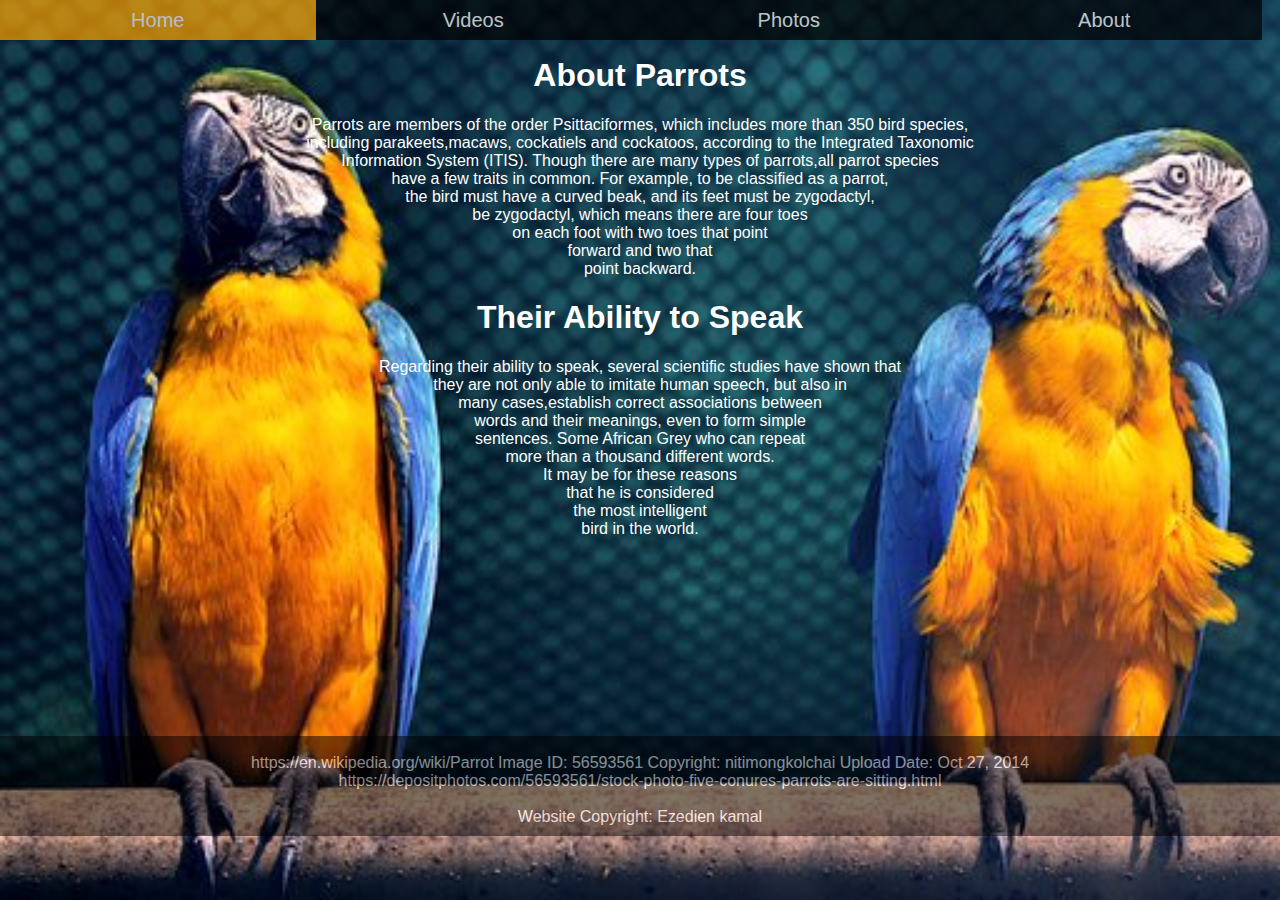
<file: index.html>
﻿<!DOCTYPE html>
<html>
<head>
    <meta charset="utf-8" />
    <title>Parrots</title>
    <link href="style.css/StyleSheet.css" rel="stylesheet" />  
    <style>
        html {
            overflow: hidden;
            height: 100%;
        }
        
       body{

            margin:0px;
            padding:0px;
            overflow:auto;
            height:100%;


            /* margin: 0px;
            overflow: auto;
            padding: 0px;
            height: 100%;*/

        }
       .color{
           color: white;
          text-align: center;
         
       }
        /*.footer {
            background-color: black;
            position: relative;
            height: 100px;
            margin-top: 198px;
            opacity: .5;
            text-align: center;
        }*/
    </style>
   
</head>

<body>
    <ul>
        <li><a href="index.html">Home</a></li>
        <li><a href="videos.html">Videos</a> </li>
        <li><a href="photos.html">Photos</a></li>
        <li><a href="about.html">About</a></li>
    </ul>


    <section class="color">
        <br />
        <br />
        <h1>About Parrots</h1>

        Parrots are members of the order Psittaciformes, which includes more than 350 bird species,
        <br />including parakeets,macaws, cockatiels and cockatoos, according to the Integrated Taxonomic
        <br />Information System (ITIS). Though there are many types of parrots,all parrot species
        <br /> have a few traits in common. For example, to be classified as a parrot,
        <br />the bird must have a curved beak, and its feet must  be zygodactyl,
        <br /> be zygodactyl, which means there are four toes
        <br />on each foot with two toes that point
        <br /> forward and two that
        <br />point backward.
        <br />
        <h1>Their Ability to Speak</h1>
        <div class="dent">
            Regarding their ability to speak, several scientific studies have shown that
            <br />they are not only able to imitate human speech, but also in
            <br /> many cases,establish correct associations between
            <br />words and their meanings, even to form simple
            <br />sentences. Some African Grey who can repeat
            <br />more than a thousand different words.
            <br />It may be for these reasons
            <br />that he is considered
            <br />the most intelligent
            <br />bird in the world.
        </div>
    </section>

    <footer class="footer">
        <br />
        https://en.wikipedia.org/wiki/Parrot
        Image ID:	56593561
        Copyright:	nitimongkolchai
        Upload Date:	Oct 27, 2014
        <br />https://depositphotos.com/56593561/stock-photo-five-conures-parrots-are-sitting.html
        <br />
        <br />
        Website Copyright: Ezedien kamal
    </footer>
    
    
</body>
</html>
</file>
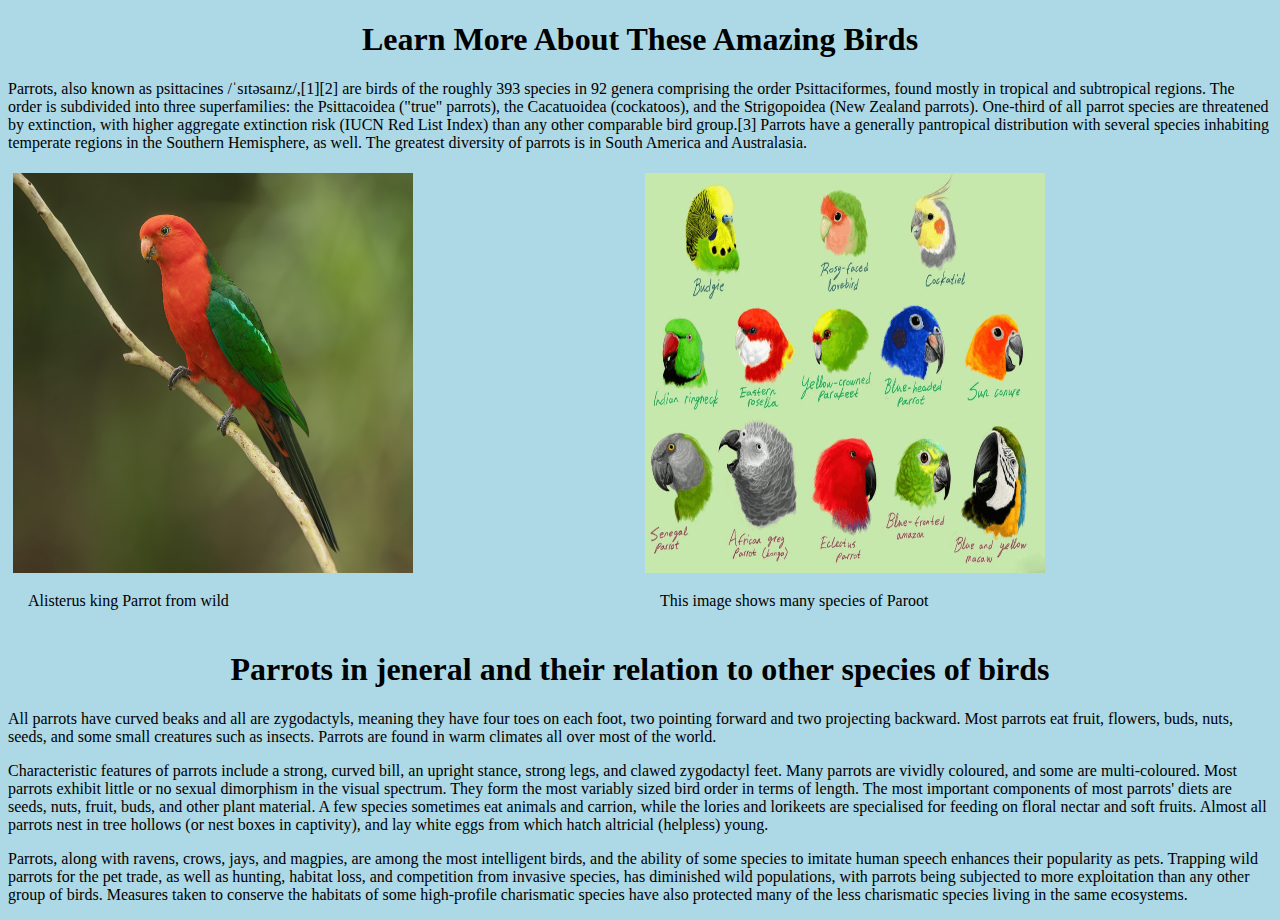
<file: about.html>
﻿<!DOCTYPE html>
<html>
<head>
    <meta charset="utf-8" />
    <title>About</title>
    <style>
        .bod{
            background-color:lightblue;
        }
        .desc {
            padding: 15px;
            text-align: left;
        }
        .row {
            display: flex;
            align-items:center;
        }

        .column {
            flex: 33.33%;
            padding: 5px;
        }
        h1{
            text-align:center;
        }
     
    </style>
</head>
<body class="bod">
   
        <h1 >Learn More About These Amazing Birds</h1>
        <p>
        Parrots, also known as psittacines /ˈsɪtəsaɪnz/,[1][2] are birds of the roughly 393 species in 92 genera comprising the order Psittaciformes, found mostly in tropical and subtropical regions. The order is subdivided into three superfamilies: the Psittacoidea ("true" parrots), the Cacatuoidea (cockatoos), and the Strigopoidea (New Zealand parrots). One-third of all parrot species are threatened by extinction, with higher aggregate extinction risk (IUCN Red List Index) than any other comparable bird group.[3] Parrots have a generally pantropical distribution with several species inhabiting temperate regions in the Southern Hemisphere, as well.
        The greatest diversity of parrots is in South America and Australasia.
        </p>


        <div class="row">
            <div class="column">
                <img src="parrotsPic/Alisterus king parrot.jpg" width="400" height="400" />
                <div class="desc">Alisterus king Parrot from wild</div>
            </div>
            <div class="column">
                <img src="parrotsPic/choos-parrtos-1.png" width="400" height="400" />
                <div class="desc">This image shows many species of Paroot</div>
            </div>
        </div>



        <h1>Parrots in jeneral and their relation to other species of birds</h1>
        <p>
            All parrots have curved beaks and all are zygodactyls, meaning they have four toes on each foot,
            two pointing forward and two projecting backward.
            Most parrots eat fruit, flowers, buds, nuts, seeds, and some small creatures such as insects.
            Parrots are found in warm climates all over most of the world.
        </p>

        <p>Characteristic features of parrots include a strong, curved bill, an upright stance, strong legs, and clawed zygodactyl feet. Many parrots are vividly coloured, and some are multi-coloured. Most parrots exhibit little or no sexual dimorphism in the visual spectrum. They form the most variably sized bird order in terms of length. The most important components of most parrots' diets are seeds, nuts, fruit, buds, and other plant material. A few species sometimes eat animals and carrion, while the lories and lorikeets are specialised for feeding on floral nectar and soft fruits. Almost all parrots nest in tree hollows (or nest boxes in captivity), and lay white eggs from which hatch altricial (helpless) young.</p>

        <p>
            Parrots, along with ravens, crows, jays, and magpies, are among the most intelligent birds, and the ability of some species to imitate human speech enhances their popularity as pets.
            Trapping wild parrots for the pet trade, as well as hunting, habitat loss, and competition from invasive species, has diminished wild populations, with parrots being subjected to more exploitation than any other group of birds. Measures taken to conserve the habitats of some high-profile charismatic species have also protected many of the less charismatic species living in the same ecosystems.
        </p>
    

</body>
</html>
</file>
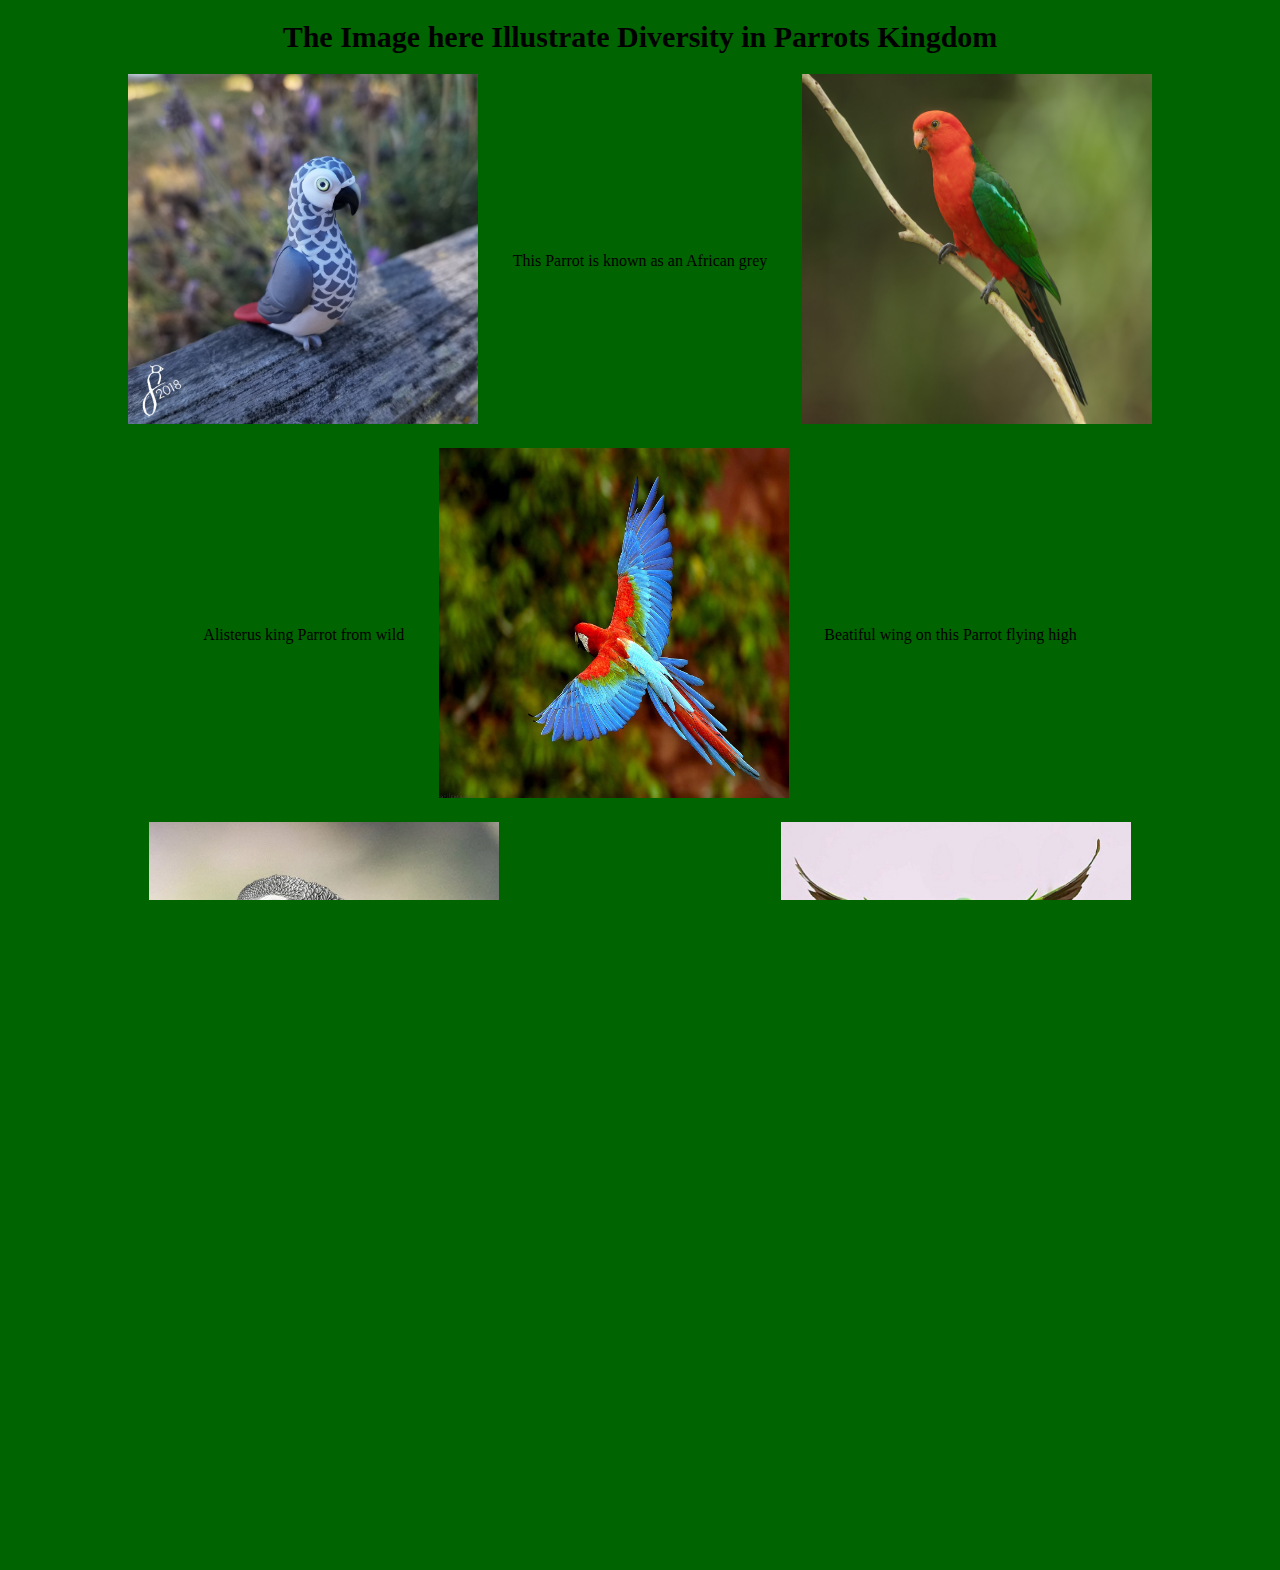
<file: photos.html>
﻿<!DOCTYPE html>
<html>
<head>
    <meta charset="utf-8" />
    <title>Photos</title>
    <style>
        html {
            overflow: hidden;
            height: 100%;
        }
        body {
            background-color: darkgreen;
            margin: 0px;
            overflow: auto;
            padding: 0px;
            height: 100%;
        }
        
        .wrapper h1{
            text-align:center;
            font-size: 30px;
            font-family:Audiowide;
        }
        .img-area{
            display: flex;
            flex-wrap: wrap;
            flex-direction: row;
            align-items: center;
            justify-content:center;
            

        }
        .single-img{
            padding:0 20px 20px;
        }
     
    .desc {
            padding: 15px;
            text-align: left;
            text-align:center;
           
     }
   

    </style>
</head>
<body>
    <div class="wrapper">
        <h1> The Image here Illustrate Diversity in Parrots Kingdom</h1>
        <div class="img-area">
            <div class="single-img"><img src="parrotsPic/African-grey.jpeg" alt="" width="350" height="350" /></div>
            <div class="desc">This Parrot is known as an African grey</div>
            <div class="single-img"><img src="parrotsPic/Alisterus king parrot.jpg" alt="discription" width="350" height="350" /></div>
            <div class="desc">Alisterus king Parrot from wild</div>
            <div class="single-img"><img src="parrotsPic/flyingparrot.jpeg" alt="discription" width="350" height="350" /></div>
            <div class="desc">Beatiful wing on this Parrot flying high</div>
            <div class="single-img"><img src="parrotsPic/Parrot-3.jpeg" alt="discription" width="350" height="350" /></div>
            <div class="desc">There are many species of Parrot</div>
            <div class="single-img"><img src="parrotsPic/parrot-green.jpeg" alt="discription" width="350" height="350" /></div>
            <div class="desc">Parakeet thats native to centeral America</div>
            <div class="single-img"><img src="parrotsPic/lit-parrot.jpg" alt="discription" width="350" height="350" /> </div>
            <div class="desc">Green middle-sized parakeet</div>
        </div>
    </div>

    <!--
    <div class="flex.contain">
    <div class="row">
        <div class="column">
            <img class="img-fluid" src="parrotsPic/African-grey.jpeg"width="400" height="400" />
            <div class="desc">Add a description of the image here</div>
        </div>
        <div class="column">
            <img class="img-fluid" src="parrotsPic/Alisterus king parrot.jpg" width="400" height="400" />
            <div class="desc">Add a description of the image here</div>
        </div>
        <div class="column">
            <img class="img-fluid" src="parrotsPic/flyingparrot.jpeg" width="400" height="400"/>
            <div class="desc">Add a description of the image here</div>
        </div>
     </div>

        <div class="flex.contain">
        <div class="column">
            <img class="img-fluid" src="parrotsPic/Parrot-3.jpeg" width="400" height="400"/>
            <div class="desc">Add a description of the image here</div>
        </div>
        <div class="column">
            <img class="img-fluid" src="parrotsPic/parrot-green.jpeg"width="400" height="400" />
            <div class="desc">Add a description of the image here</div>
        </div>
        <div class="column">
            <img class="img-fluid" src="parrotsPic/parrots.png"width="400" height="400" />
            <div class="desc">Add a description of the image here</div>
        </div>
        </div>
       </div>

    <!--<div class="container">
        <div class="photos">
            <img src="parrotsPic/African-grey.jpeg">
            <div class="desc">Add a description of the image here</div>
        </div>
        <div class="photos">
            <img src="parrotsPic/Alisterus king parrot.jpg"/>
            <div class="desc">Add a description of the image here</div>
        </div>
        <div class="photos">
            <img src="parrotsPic/flyingparrot.jpeg"/>
            <div class="desc">Add a description of the image here</div>
        </div>
        <div class="photos">
            <img src="parrotsPic/Parrot-3.jpeg"/>
            <div class="desc">Add a description of the image here</div>
        </div>
        <div class="photos">
            <img src="parrotsPic/parrot-green.jpeg"/>
            <div class="desc">Add a description of the image here</div>
        </div>
        <div class="photos">
            <img src="parrotsPic/parrots.png"/>
            <div class="desc">Add a description of the image here</div>
        </div>
    </div>-->

</body>
</html>
</file>
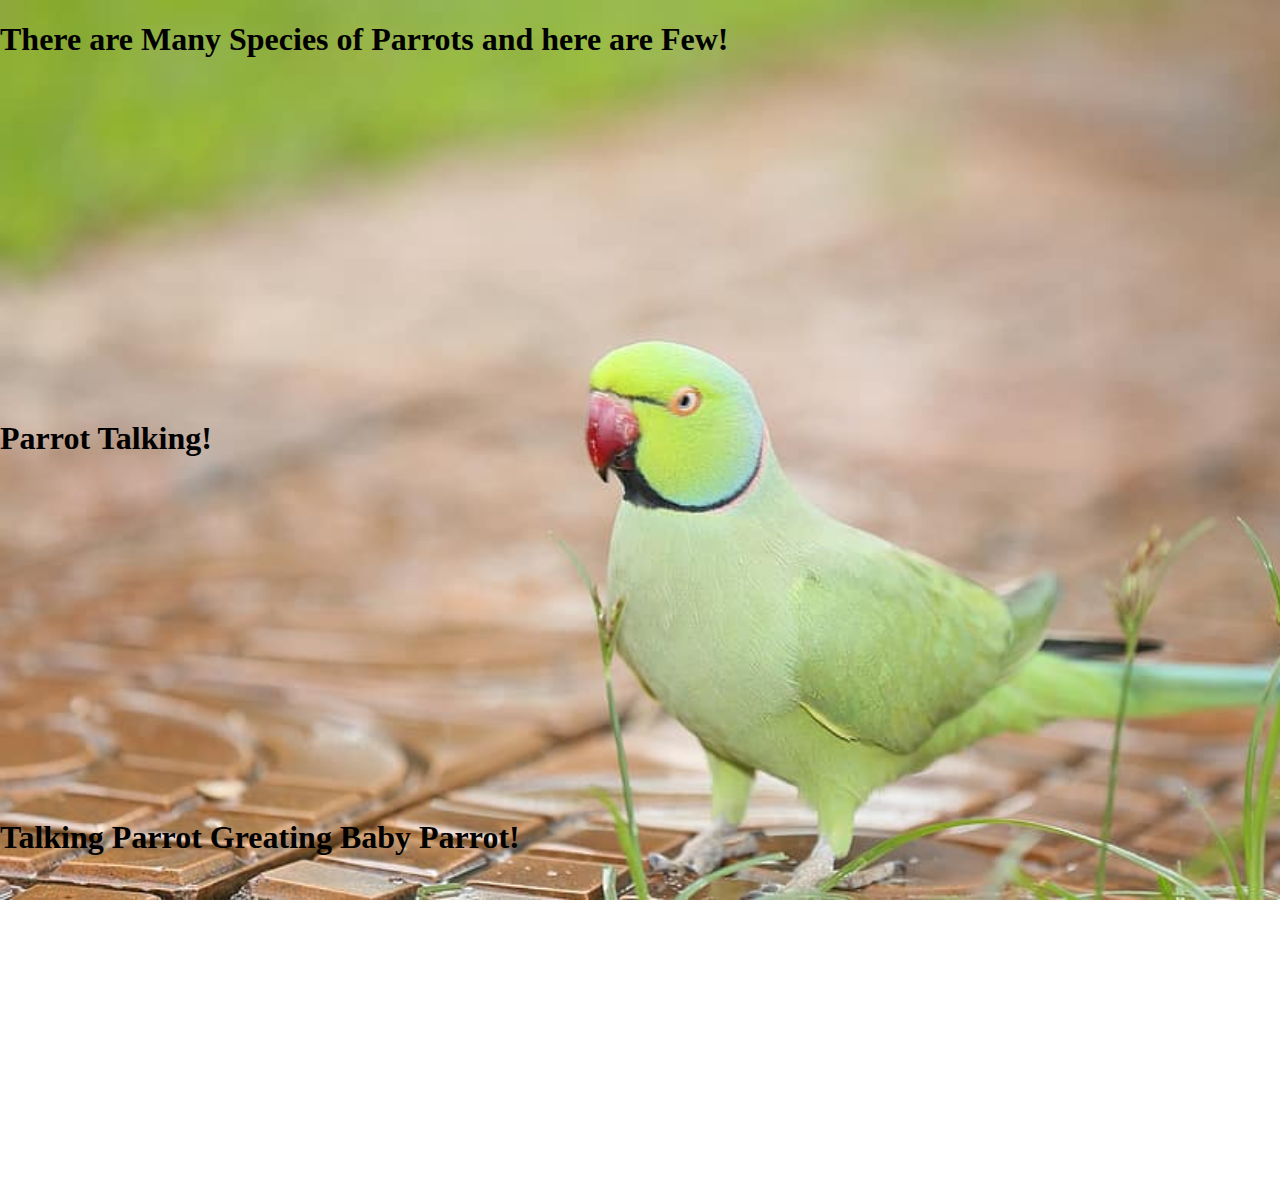
<file: videos.html>
﻿<!DOCTYPE html>
<html>
<head>
    <meta charset="utf-8" />
    <title>Videos</title>
    <style>
        body {
            background-image: url('parakeets.jpg');
            background-size: cover;
            margin: 0px;
            overflow: auto;
            padding: 0px;
            height: 100%;
        }
            html

        {
            overflow: hidden;
            height: 100%;
        }

        
        

        .a{

            position:relative;
           
        }
      
       
    </style>
</head>

<body>

    <h1 class="par">There are Many Species of Parrots and here are Few! </h1>
    <div class="a">
        <iframe width="560" height="315" src="https://www.youtube.com/embed/269pa8s8WRA" frameborder="0" allow="accelerometer; autoplay; encrypted-media; gyroscope; picture-in-picture" allowfullscreen></iframe>
    </div>
    <h1 class="par"> Parrot Talking!</h1>
    <iframe width="560" height="315" src="https://www.youtube.com/embed/u7TiRqh7x8s" frameborder="0" allow="accelerometer; autoplay; encrypted-media; gyroscope; picture-in-picture" allowfullscreen></iframe>
    <h1>Talking Parrot Greating Baby Parrot!</h1>
    <iframe width="560" height="315" src="https://www.youtube.com/embed/c1ugVolPbGY" frameborder="0" allow="accelerometer; autoplay; encrypted-media; gyroscope; picture-in-picture" allowfullscreen></iframe>
</body>

</html>
</file>
<file: style.css/StyleSheet.css>
﻿body {
    /* background-image: url('../parrotspic/orenge-parrots.jpg');*/
    background-image: url('../thumbnail_large.jpg');
    background-size: cover;
    font-family: Arial;
    color: white;
    background: linear-gradient(50% 100%);
   
}
ul {
    margin:0px;
    padding:0px;
    list-style:none;
   
   
}
 ul li {
       float:left;
        width: 315.5px;
        height: 40px;
        background-color: black;
        opacity:.7;
        line-height: 40px;
        text-align:center;
        font-size:20px;
        background-position:center;
        
        
    }
  ul li a{
      text-decoration:none;
      color:white;
      display:block;
      overflow:auto;
      
  }
  ul li a:hover{
      background-color:orange;

  }

 footer{
     background-color:black;
     position: relative;
     height:100px;
     margin-top:198px;
     opacity: .5;
     text-align:center;
 }
</file>
